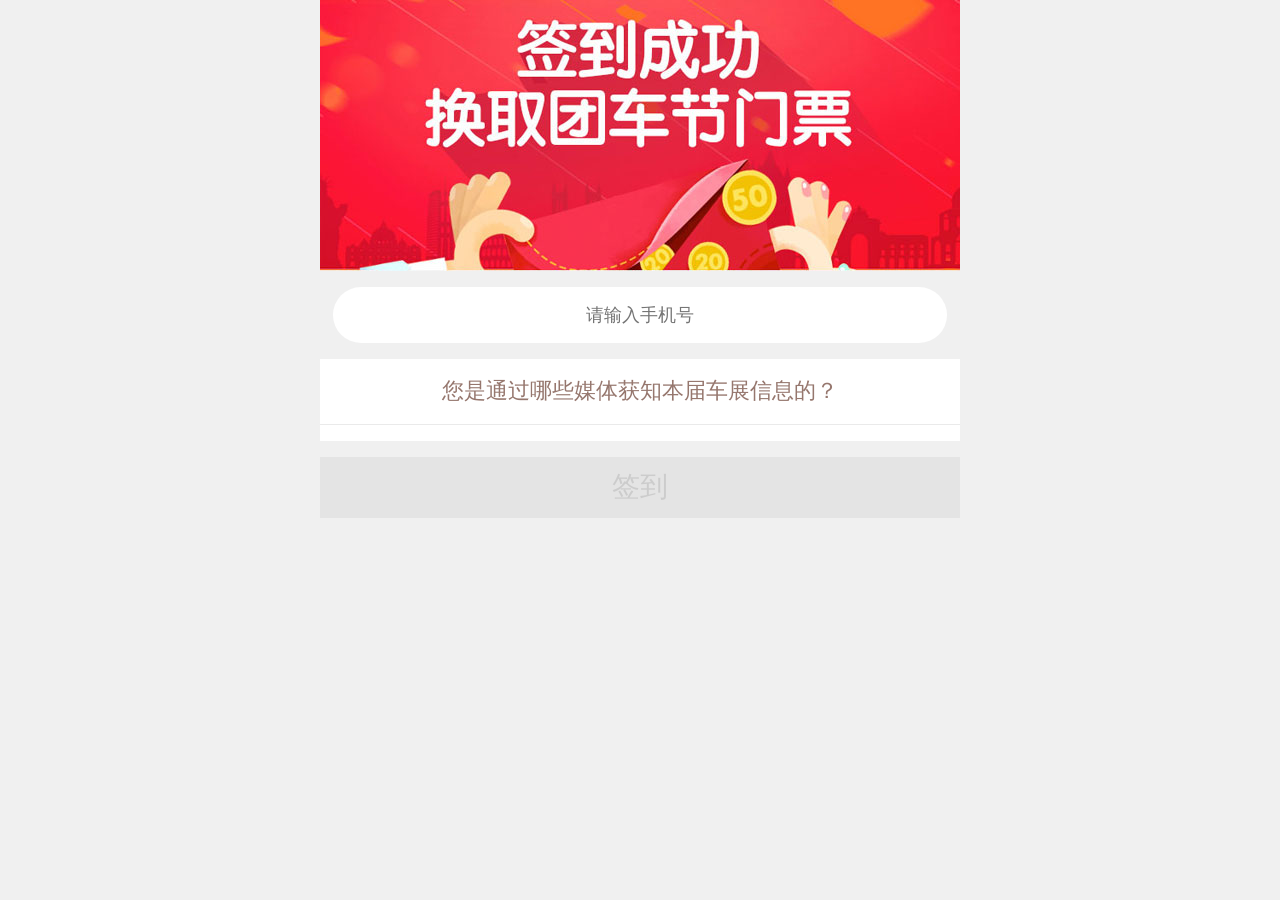
<file: index.html>
<!DOCTYPE html>
<html>
 <head> 
  <meta charset="utf-8" /> 
  <meta http-equiv="X-UA-Compatible" content="IE=edge" /> 
  <meta name="description" content="" /> 
  <meta name="keywords" content="" /> 
  <meta name="viewport" content="width=device-width, initial-scale=1, maximum-scale=1, user-scalable=no" /> 
  <title>index</title> 
  <link rel="stylesheet" href="css/common/common.css" charset="utf-8" />
  <link rel="stylesheet" href="css/default/index.css" charset="utf-8" />
</head> 
 <body>
    
  <div class="bodywrap">
  <section class="clearfix banner">
    <h1 class="banner-h">签到成功即送大礼包</h1>
    <img width="100%" class="fl scrollLoading hotBrand-img" alt="欢迎参加重庆第二届惠民团车节" src="images/common/blank.gif" data-url="images/default/banner.jpg" /> 
  </section>  
  <section>
    <div class="signupForm">           
      <div class="signupForm-con">
		<input type='hidden' id="cityId" value="10"/>
        <input id="mobile" class="mobile" type="tel" name="tel" maxlength="11" placeholder="请输入手机号"  />
      </div>          
    </div>
  </section>
  <section class="channel-sec">
    <h2 class="channel-sec-tit">您是通过哪些媒体获知本届车展信息的？</h2>
    <ul class="clearfix channel" id="channel"></ul>
  </section>
  <button disabled="disabled" class="registerBtn registerBtn-gray" type="button" id="registerBtn">签到</button>
  </div>
 </body>
 <script>
	var context="http://t.m.tuanche.com";
 </script>
 <script type="text/javascript" src="script/lib/zepto.min.js"></script>
 <script type="text/javascript" src="script/lib/zepto.scrollLoading.js"></script>
 <script type="text/javascript" src="script/common/common.js"></script>
 <script type="text/javascript" src="script/default/index.js"></script>
</html>
</file>
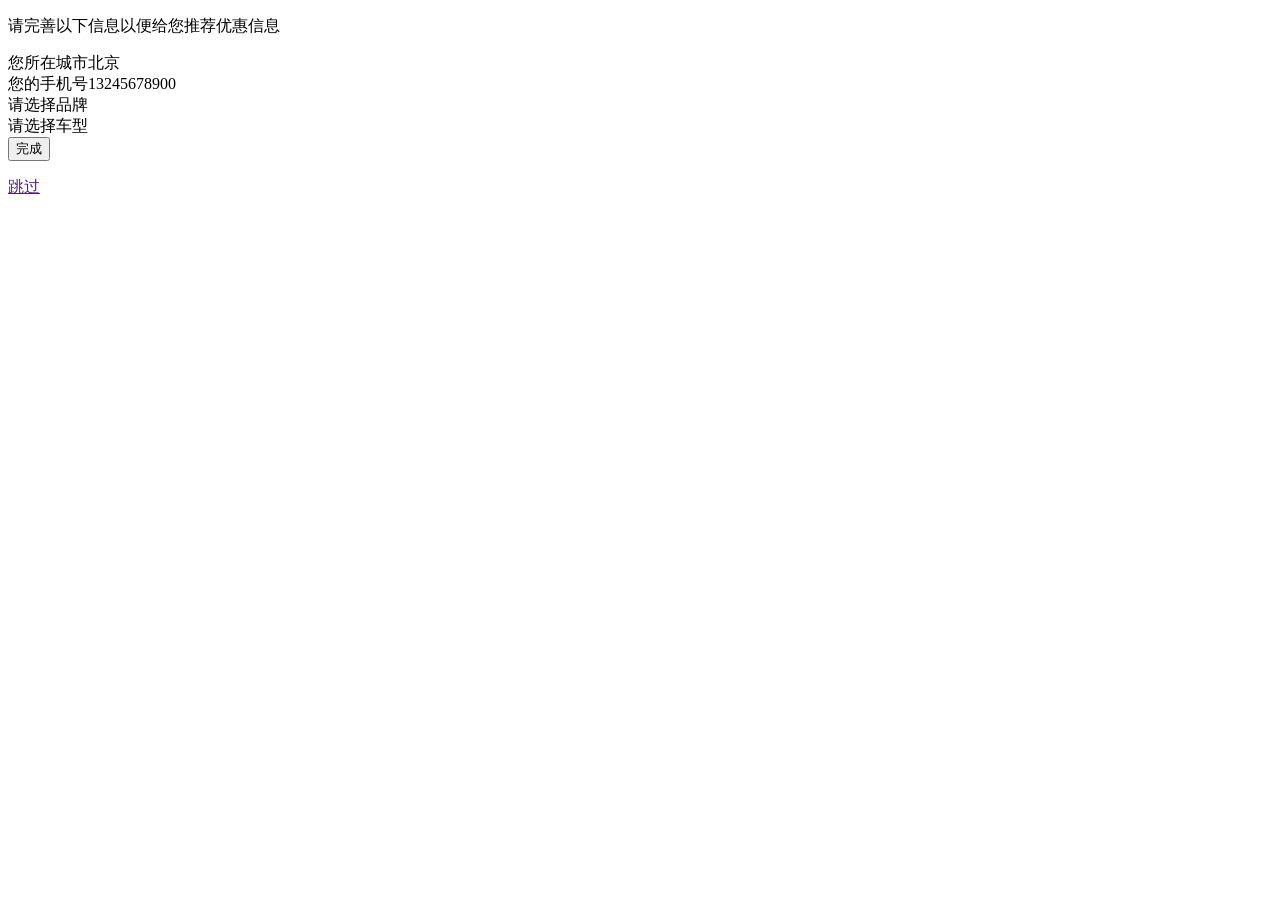
<file: improve.html>
<!DOCTYPE html>
<html>
 <head> 
  <meta charset="utf-8" /> 
  <meta http-equiv="X-UA-Compatible" content="IE=edge" /> 
  <meta name="description" content="" /> 
  <meta name="keywords" content="" /> 
  <meta name="viewport" content="width=device-width, initial-scale=1, maximum-scale=1, user-scalable=no" /> 
  <title>index</title> 
  <link rel="stylesheet" href="http://172.16.48.21/wap02/css/register/common/common.css" charset="utf-8" />
  <link rel="stylesheet" href="http://172.16.48.21/wap02/css/register/default/improve.css" charset="utf-8" />

</head> 
 <body>
  <div class="bodywrap">
    <p class="improve-tip">请完善以下信息以便给您推荐优惠信息</p>
  	<form id="signupFormForm" class="signupFormForm" action="" method="">
        <input id="cityId" type="hidden" value="10" />
        <div class="clearfix signupForm-con">
          <label class="fl sign-label">您所在城市</label><span class="fl">北京</span>
        </div>
        <div class="clearfix signupForm-con">
          <label class="fl sign-label">您的手机号</label><span class="fl">13245678900</span>
        </div>
        <div class="clearfix signupForm-con">
          <em class="getCarStyle-arror"></em>
          <label class="fl sign-label">请选择品牌</label>
          <div id="getCarStyle" class="selectDiv">请选择车型</div>
          <input id="style-value" name="carStyleId" class="style-value" type="hidden" value="" aria-required="true">
        </div>
        <input id="signupForm-submit" class="signupForm-submit" type="button" value="完成" />
        <p class="clearfix signupForm_link"><a class="fr" href="">跳过</a></p>
     </form>    
  </div>
 </body>
 <script type="text/javascript" src="http://172.16.48.21/wap02/script/lib/zepto.min.js"></script>
 <script type="text/javascript" src="http://172.16.48.21/wap02/script/lib/zepto.validate.min.js"></script>
 <script type="text/javascript" src="http://172.16.48.21/wap02/script/register/common/common.js"></script>
 <script type="text/javascript">
 var context="http://172.16.48.21"
 </script>
 <script type="text/javascript" src="http://172.16.48.21/wap02/script/register/default/improve.js"></script>
</html>
</file>
<file: css/default/index.css>
.banner-h{text-indent:-99999px;display:none}.signupForm-con{padding:1rem .83rem}.mobile{width:100%;font-size:1.1375rem;border:0;text-align:center;padding:1.1rem 0;border-radius:3.6rem}.channel-sec{color:#96776e;background:#fff}.channel-sec-tit{font-size:1.35rem;font-weight:normal;text-align:center;padding:1rem 0;border-bottom:1px solid #eaeaea}.channel{padding:.5rem 1rem;margin-bottom:1rem;-webkit-tap-highlight-color:rgba(0,0,0,0);-webkit-tap-highlight-color:transparent}.channel li{width:40%;float:left;text-align:center;padding:0 5%;margin:.5rem 0;-webkit-tap-highlight-color:rgba(0,0,0,0);-webkit-tap-highlight-color:transparent}.channel-li-span{width:100%;height:2.8rem;line-height:2.8rem;display:block;font-size:1.1375rem;background:#f4f4f4;border-radius:.5rem;overflow:hidden;text-overflow:ellipsis;-o-text-overflow:ellipsis;white-space:nowrap}.channel li.cur .channel-li-span{background:url(../../../images/register/common/check.png) #ff3838 right bottom no-repeat;background-size:1.8rem 2rem;color:#fff}.registerBtn{width:100%;font-size:1.75rem;padding:.6rem 0;background:#fd454b;border:0;color:#fff}.registerBtn-gray{background:#e4e4e4;color:#ccc}
</file>
<file: css/common/common.css>
/*! normalize.css v3.0.3 | MIT License | github.com/necolas/normalize.css */*{margin:0;padding:0}ul,ol{list-style:none}html{font-family:sans-serif;-ms-text-size-adjust:100%;-webkit-text-size-adjust:100%}body{margin:0}article,aside,details,figcaption,figure,footer,header,hgroup,main,menu,nav,section,summary{display:block}audio,canvas,progress,video{display:inline-block;vertical-align:baseline}audio:not([controls]){display:none;height:0}[hidden],template{display:none}a{background-color:transparent;text-decoration:none;color:#2e2e2e}a:active,a:hover{outline:0}abbr[title]{border-bottom:1px dotted}b,strong{font-weight:bold}dfn{font-style:italic}h1{font-size:2em;margin:.67em 0}mark{background:#ff0;color:#000}small{font-size:80%}sub,sup{font-size:75%;line-height:0;position:relative;vertical-align:baseline}sup{top:-0.5em}sub{bottom:-0.25em}img{border:0}svg:not(:root){overflow:hidden}figure{margin:1em 40px}hr{box-sizing:content-box;height:0}pre{overflow:auto}code,kbd,pre,samp{font-family:monospace,monospace;font-size:1em}button,input,optgroup,select,textarea{color:inherit;font:inherit;margin:0}button{overflow:visible}button,select{text-transform:none}button,html input[type="button"],input[type="reset"],input[type="submit"]{-webkit-appearance:button;cursor:pointer}button[disabled],html input[disabled]{cursor:default}button::-moz-focus-inner,input::-moz-focus-inner{border:0;padding:0}input{line-height:normal}input[type="checkbox"],input[type="radio"]{box-sizing:border-box;padding:0}input[type="number"]::-webkit-inner-spin-button,input[type="number"]::-webkit-outer-spin-button{height:auto}input[type="search"]{-webkit-appearance:textfield;box-sizing:content-box}input[type="search"]::-webkit-search-cancel-button,input[type="search"]::-webkit-search-decoration{-webkit-appearance:none}fieldset{border:1px solid silver;margin:0 2px;padding:.35em .625em .75em}legend{border:0;padding:0}textarea{overflow:auto}optgroup{font-weight:bold}table{border-collapse:collapse;border-spacing:0}td,th{padding:0}html,body{width:100%;height:100%;color:#333}@media screen and (max-width:321px){html,body{font-size:12px;-webkit-text-size-adjust:none;font-family:'Microsoft Yahei','Hiragino Sans GB','\5FAE\8F6F\96C5\9ED1','\5B8B\4F53',arial,Tahoma,Arial,Helvetica,STHeiti;line-height:1.5;background:#f0f0f0}input{font-size:12px}}@media screen and (min-width:322px) and (max-width:380px){html,body{font-size:14px;-webkit-text-size-adjust:none;font-family:'Microsoft Yahei','Hiragino Sans GB','\5FAE\8F6F\96C5\9ED1','\5B8B\4F53',arial,Tahoma,Arial,Helvetica,STHeiti;line-height:1.5;background:#f0f0f0}input{font-size:14px}}@media screen and (min-width:381px) and (max-width:620px){html,body{font-size:15px;-webkit-text-size-adjust:none;font-family:'Microsoft Yahei','Hiragino Sans GB','\5FAE\8F6F\96C5\9ED1','\5B8B\4F53',arial,Tahoma,Arial,Helvetica,STHeiti;line-height:1.5;background:#f0f0f0}input{font-size:15px}}@media screen and (min-width:620px){html,body{font-size:16px;-webkit-text-size-adjust:none;font-family:'Microsoft Yahei','Hiragino Sans GB','\5FAE\8F6F\96C5\9ED1','\5B8B\4F53',arial,Tahoma,Arial,Helvetica,STHeiti;line-height:1.5;background:#f0f0f0}input{font-size:16px}}.clearfix:after{visibility:hidden;display:block;font-size:0;content:".";clear:both;height:0}* html .clearfix{zoom:1}*:first-child+html .clearfix{zoom:1}.fl{float:left;display:inline-block}.fr{float:right;display:inline-block}.bodywrap{min-width:320px;max-width:640px;margin:0 auto}@-webkit-keyframes mybrand{from{right:-100%}to{right:0}}@-webkit-keyframes mybrand1{from{right:0}to{right:100%}}.sider-mark{display:none;position:absolute;top:0;right:0;width:100%;height:100%;background:rgba(0,0,0,0.6);animation:'mybrand' 1s ease-in-out;-webkit-animation:'mybrand' .3s ease-in-out;z-index:1000}.sider-wrap{display:none;position:fixed;top:0;right:0;width:80%;height:100%;background:#fff;overflow-y:scroll;animation:'mybrand' 1s ease-in-out;-webkit-animation:'mybrand' .3s ease-in-out;z-index:10000}.side-div{font-size:1rem;-webkit-tap-highlight-color:rgba(0,0,0,0);tap-highlight-color:rgba(0,0,0,0);position:relative;top:1.33rem;width:100%;height:100%;background:#fff}.side-header{position:fixed;top:0;right:0;width:75%;height:1.33rem;overflow:hidden;line-height:1.33rem;background:#ff8601;border-bottom:1px solid #dcdcdc;padding:0 2% 0 3%;z-index:999}.side-header .title{position:absolute;top:0;right:0;display:inline-block;width:100%;text-align:center;font-size:1.2em;color:#fff}.side-header .side-back,.side-header .side-back-all{position:relative;z-index:2;display:inline-block;height:100%;width:6%;padding-right:10%;background:url(../../images/fanban/common/arror-white-l.png) no-repeat left center;background-size:30% 40%}.side-list{border-bottom:1px solid #dcdcdc}.side-list-dt{position:relative;z-index:1;padding:.4em 1em;background:#f0f0f0;border-bottom:1px solid #dcdcdc}.side-list-dd{margin-left:.2rem;padding:.6em 0;border-top:1px solid #eaeaea;margin-top:-1px}.side-list-dd-brand{width:1rem;height:.9rem;vertical-align:middle;margin-right:.3rem}.side-carstyle .carimg img{width:2.2rem;height:1.5rem}.seo-loading{position:absolute;top:50%;left:50%;margin-left:-5em;margin-top:-6.5em;height:100%}.ziMuBody{width:3em;position:fixed;top:1.33rem;right:0;background:rgba(255,255,255,0.1);padding:.2em 0;z-index:8;overflow-y:scroll;height:100%}.ziMuUl{height:100%;overflow-y:scroll}.ziMuUl li{color:#fe8c0c;text-align:center;width:100%;text-align:center;height:1.8em;line-height:1.8em;cursor:pointer;border-bottom:none !important}
</file>
